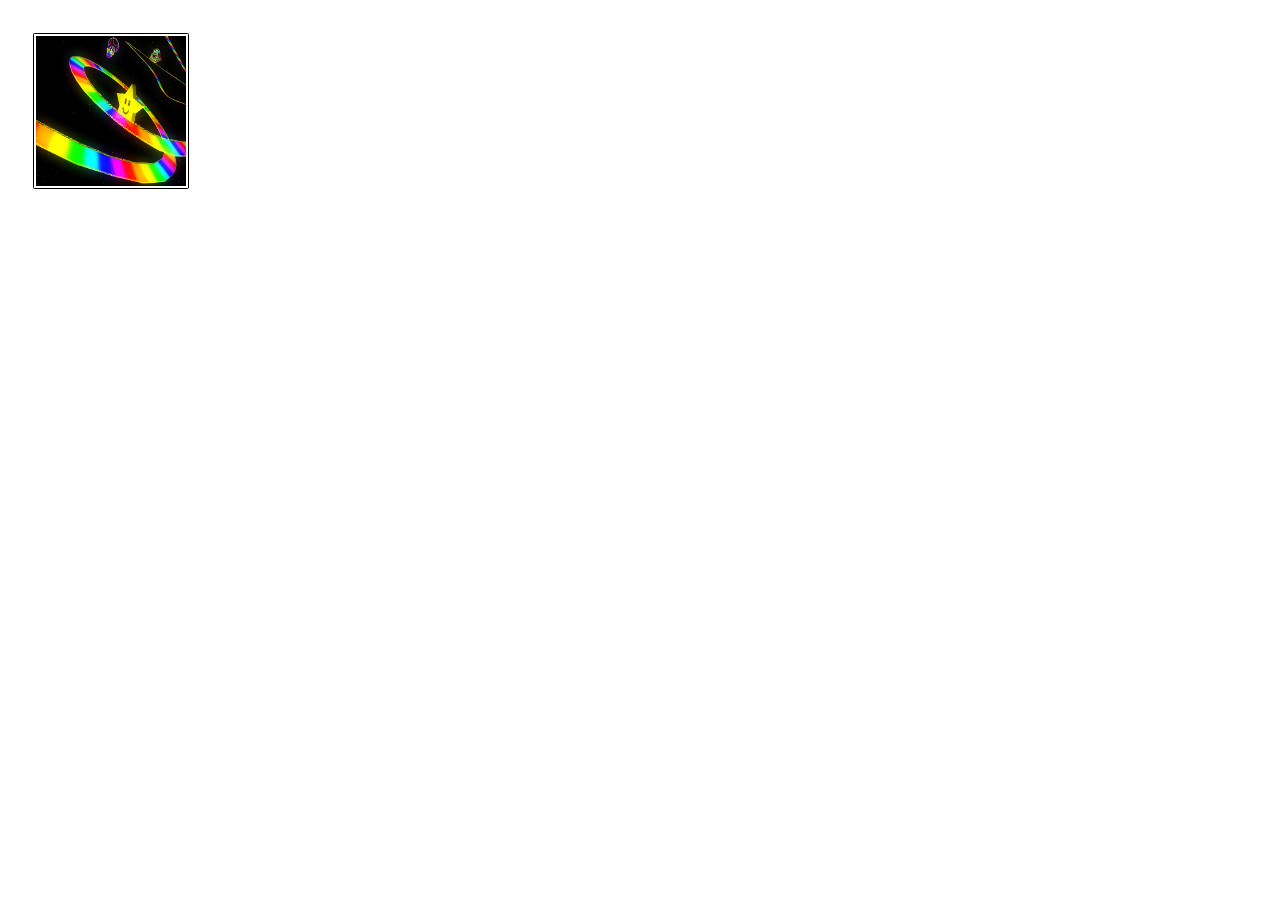
<file: fetch_using_fetch.html>
<!DOCTYPE html>
<html lang='en'>
<head>
<meta charset="UTF-8" >
<meta name="viewport" content="width=device-width,initial-scale=1.0" >
<link rel="stylesheet" href="style.css">
<meta http-equiv="X-UA-Compatible" content="ie=edge">
<title>heading basic</title>
</head>
<body>
<img src="" id="rainbow">
<script>
console.log("fetching ur data");
fetch('rainbow.jpg').then(response => {
    console.log(response);
    return response.blob();
}).then(res =>{
    console.log(res);
    document.getElementById("rainbow").src=URL.createObjectURL(res);
}).catch(error =>{
    console.log(error);
})
</script>
</body>
</html>
</file>
<file: style.css>
#rainbow{
    width: 150px;
    height: 150px;
    border-color:black;
    border-width: 1.5px;
    border-style:solid;
    border-radius:1.5px;
    padding:2px 2px 2px 2px;
    margin:25px 25px 25px 25px;

}
</file>
